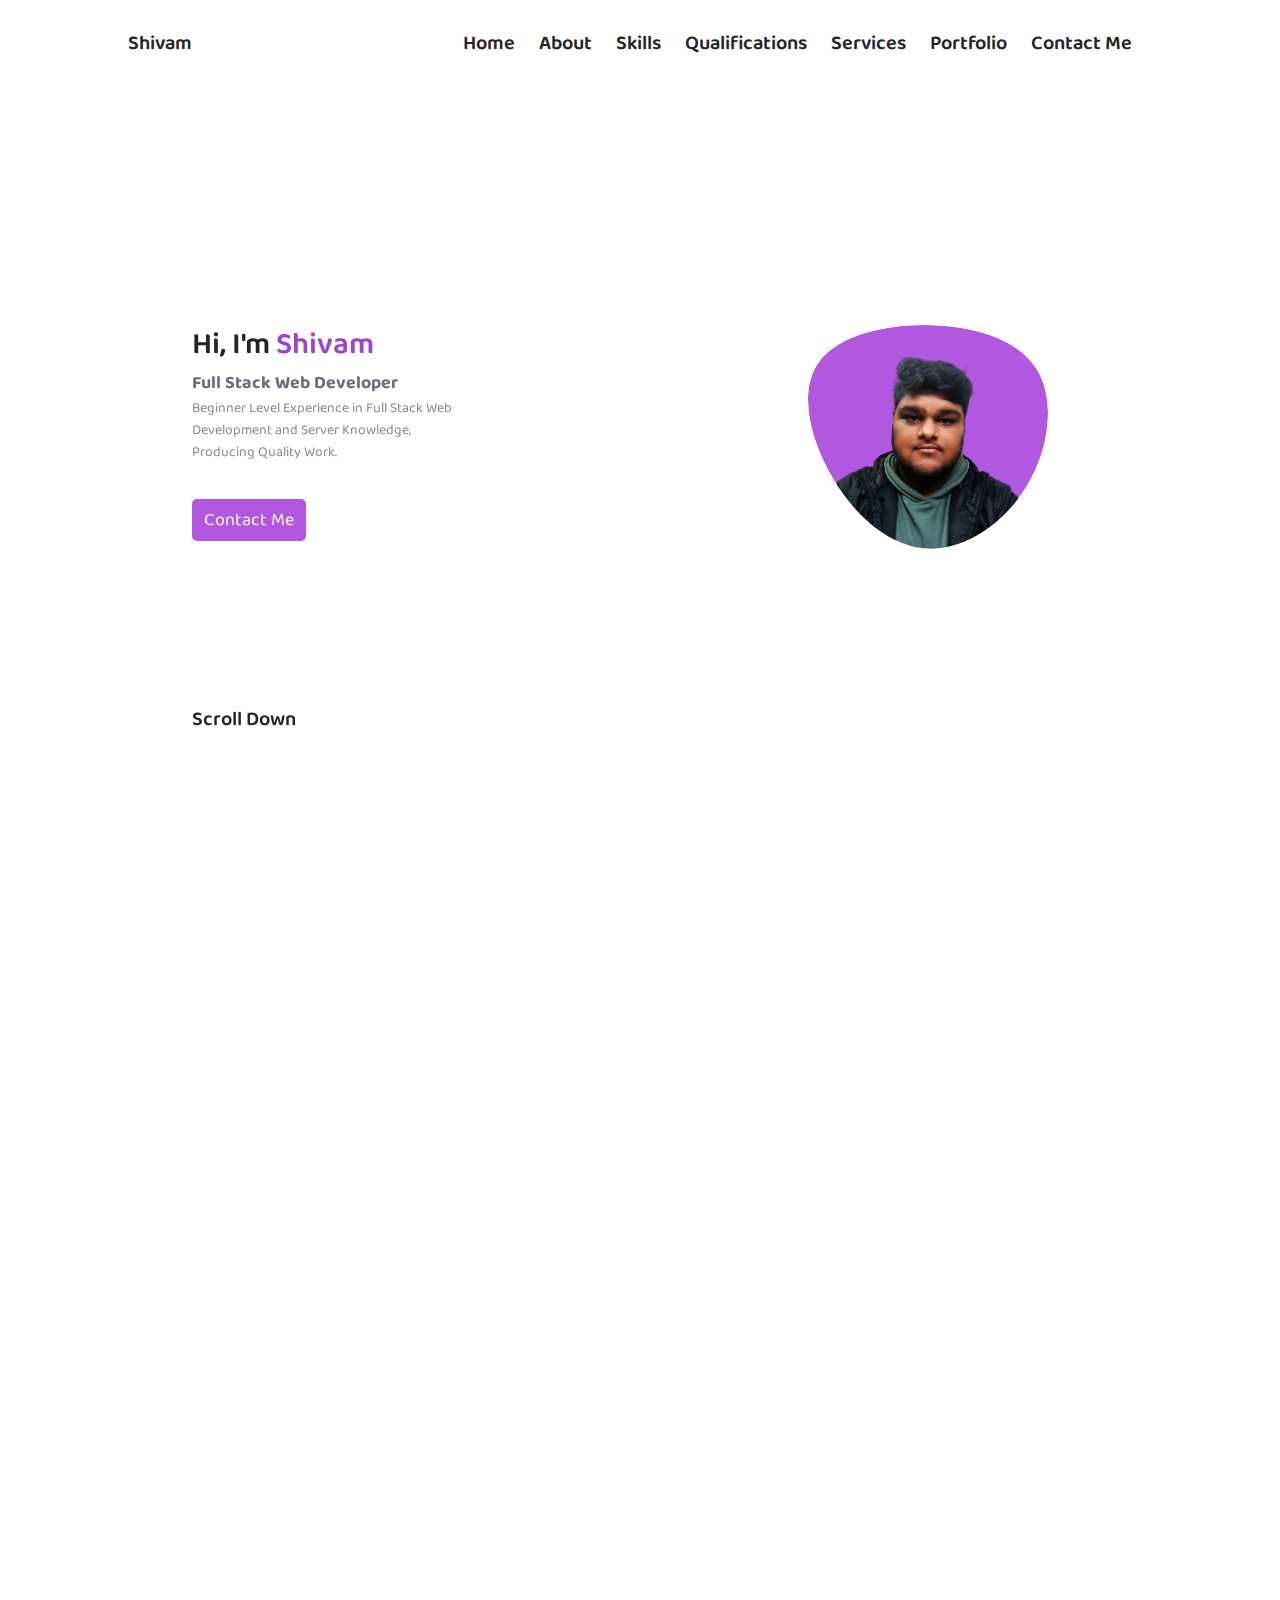
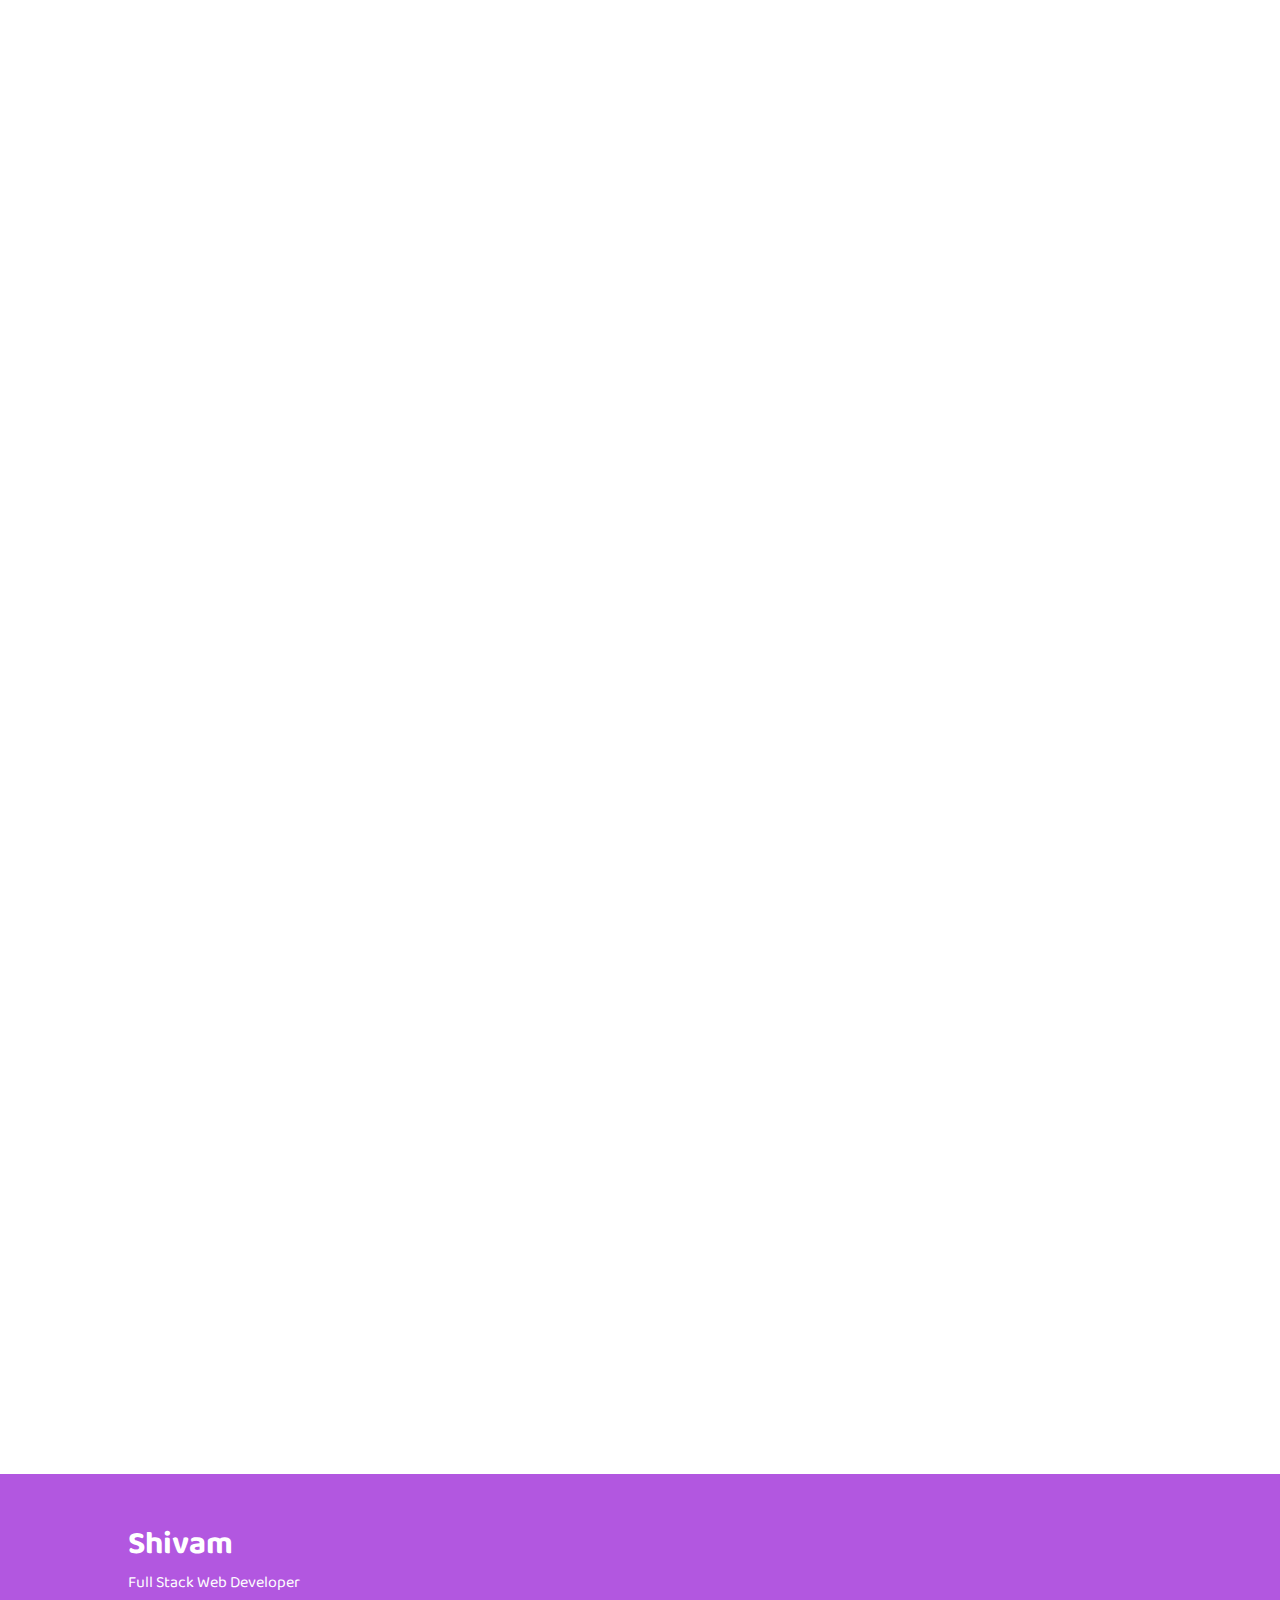
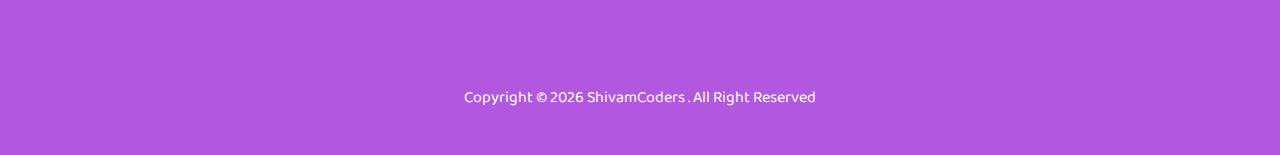
<file: index.html>
<!DOCTYPE html>
<html lang="en">

<head>
    <!-- ***Adding Meta Tags*** -->
    <meta charset="UTF-8">
    <meta http-equiv="X-UA-Compatible" content="IE=edge">
    <meta name="viewport" content="width=device-width, initial-scale=1.0">
    <meta name="description" content="Hey I'm Shivam, Here its my Portfolio Website and I am Happy to share my Work With You ... , And You Got your Work Done at Reasonable Prices..">
    <meta name="keywords" content="shivam singhal, portfolio, shivam portfolio, singhal portfolio, about shivam, about, about portfolio, web developer, web development, html, css, javascript, fronend developer, frontend, backend, backend developer,php, mySql, networking, server, shivam qualifications, contact us shivam , contact,website, business website, create website in free, free website , free domain name, free, offers, free web development course, free course, free webpage, free website making">
    <meta name="author" content="Shivam Singhal">
    <meta name="robots" content="index, follow">

    <!-- ***Adding Google Search Console Link*** -->
    <meta name="google-site-verification" content="Pv49PFOj6vuIgyV_8I42fhQTxQilfFuon0dQHWJ2Krc" />

    <!-- **For Symbols** -->
    <link rel="stylesheet" href="https://unicons.iconscout.com/release/v4.0.0/css/line.css">

    <!-- **For Animation On Scroll** -->
     <link rel="stylesheet" href="https://unpkg.com/aos@next/dist/aos.css" />

    <!-- **For Fonts** -->
    <!-- Font Name -> Baloo 2 & Poppins-->
    <link rel="preconnect" href="https://fonts.googleapis.com">
    <link rel="preconnect" href="https://fonts.gstatic.com" crossorigin>
    <link href="https://fonts.googleapis.com/css2?family=Baloo+2&family=Poppins&display=swap" rel="stylesheet">

    <!-- ***Title*** -->
    <title>Shivam Singhal | Portfolio</title>

    <!-- Link JavaScript For Preloader -->
    <script>
        window.onload = function () {
            document.getElementById('preloader').style.display = "none";
            document.getElementById('nav').className = "";
            document.getElementById('home').className = "";
            document.getElementById('about').className = "";
            document.getElementById('skills').className = "";
            document.getElementById('qualification').className = "";
            document.getElementById('services').className = "";
            document.getElementById('portfolio').className = "";
            document.getElementById('contact_me').className = "";
            document.getElementById('footer').className = "";
        }
    </script>

    <!-- ***Favicon*** -->
    <link rel="shortcut icon" href="assets/favicon.ico" type="image/x-icon">

    <!-- ***Linking CSS*** -->
    <link rel="stylesheet" href="css/style.css">
</head>

<body id="body">
    <!-- Preloader -->
    <div id="preloader"><img src="assets/img/preloader.gif" alt="preloader"></div>

    <!-- ***ViewMore Box*** -->

    <!-- Portfolio Websites -->
    <div class="container-viewmore vis-hide" id="portfolioWeb">
        <div class="box-viewmore">
            <div class="heading-viewmore">
                <div class="heading">
                    <h3>
                        <p>Portfolio</p>
                        <p> Websites</p>
                    </h3>
                </div>
                <div class="close-btn" id="close-btn">
                    <span><i class="uil uil-times"></i></span>
                </div>
            </div>
            <div class="summary-viewmore">
                <p><span><i class="uil uil-check-circle"></i></span> Develop the User Interface.</p>
                <p><span><i class="uil uil-check-circle"></i></span> Fully Functional Wesite.</p>
                <p><span><i class="uil uil-check-circle"></i></span> 3-5 Pages Websites (As per your requirement..)</p>
                <p><span><i class="uil uil-check-circle"></i></span> 1 Year Maintainence Free of Charges</p>
            </div>
        </div>
    </div>

    <!-- E-Commerce Websites -->
    <div class="container-viewmore vis-hide" id="ecomWeb">
        <div class="box-viewmore">
            <div class="heading-viewmore">
                <div class="heading">
                    <h3>
                        <p>E-Commerce</p>
                        <p> Websites</p>
                    </h3>
                </div>
                <div class="close-btn" id="close-btn">
                    <span><i class="uil uil-times"></i></span>
                </div>
            </div>
            <div class="summary-viewmore">
                <p><span><i class="uil uil-check-circle"></i></span> Develop the User Interface.</p>
                <p><span><i class="uil uil-check-circle"></i></span> Fully Functional E-Commercing Websites</p>
                <p><span><i class="uil uil-check-circle"></i></span> Develop the Admin Interface.</p>
                <p><span><i class="uil uil-check-circle"></i></span> 1 Year Maintainence Free of Charges</p>
            </div>
        </div>
    </div>

    <!-- Networking Support -->
    <div class="container-viewmore vis-hide" id="networkSupport">
        <div class="box-viewmore">
            <div class="heading-viewmore">
                <div class="heading">
                    <h3>
                        <p>Technical</p>
                        <p> Support</p>
                    </h3>
                </div>
                <div class="close-btn" id="close-btn">
                    <span><i class="uil uil-times"></i></span>
                </div>
            </div>
            <div class="summary-viewmore">
                <p><span><i class="uil uil-check-circle"></i></span> Any Type of Computer Network Troubleshooting</p>
                <p><span><i class="uil uil-check-circle"></i></span> Connection For Server with Clients</p>
                <p><span><i class="uil uil-check-circle"></i></span> Network Problem Resolving</p>
                <p><span><i class="uil uil-check-circle"></i></span> Online as Well as Offline Support (Offline if
                    Possible)</p>
            </div>
        </div>
    </div>


    <!-- ***Header Starting*** -->
    <header>
        <nav class="hide" id="nav">
            <div class="top-nav">
                <div class="left">
                    <a href="index.html">Shivam</a>
                </div>
                <div class="right">
                    <ul class="web-nav">
                        <li><a href="#body">Home</a></li>
                        <li><a href="#about">About</a></li>
                        <li><a href="#skills">Skills</a></li>
                        <li><a href="#qualification">Qualifications</a></li>
                        <li><a href="#services">Services</a></li>
                        <li><a href="#portfolio">Portfolio</a></li>
                        <li><a href="#contact_me">Contact Me</a></li>
                    </ul>
                    <span><i class="uil uil-moon" id="moon"></i></span>
                    <div class="mobile-nav">
                        <span class="hamBurger" id="hamBurger"><i class="uil uil-list-ui-alt" id="hamIcon"></i></span>
                    </div>
                </div>
            </div>
            <div class="bottom-nav vis-hide-nav" id="bottom-nav">
                <div class="mini-mob-link">
                    <a href="#body">
                        <span><i class="uil uil-estate"></i></span>
                        Home</a>
                </div>
                <div class="mini-mob-link">
                    <a href="#about">
                        <span><i class="uil uil-user"></i></span>
                        About</a>
                </div>
                <div class="mini-mob-link">
                    <a href="#skills">
                        <span><i class="uil uil-file-alt"></i></span>
                        Skills</a>
                </div>
                <div class="mini-mob-link">
                    <a href="#qualification">
                        <span><i class="uil uil-graduation-cap"></i></span>
                        Qualifications</a>
                </div>
                <div class="mini-mob-link">
                    <a href="#services">
                        <span><i class="uil uil-suitcase"></i></span>
                        Services</a>
                </div>
                <div class="mini-mob-link">
                    <a href="#portfolio">
                        <span><i class="uil uil-image"></i></span>
                        Portfolio</a>
                </div>
                <div class="mini-mob-link">
                    <a href="#contact_me">
                        <span><i class="uil uil-message"></i></span>
                        Contact Me</a>
                </div>
            </div>
        </nav>
    </header>

    <!-- ***Sections Starting*** -->

    <!-- First Section -->
    <section class="hide" id="home">
        <div class="container container-home">
            <div class="left-home" data-aos="fade-right">
                <a href="https://www.linkedin.com/in/shivamsinghal160" target="_blank"><span><i
                            class="uil uil-linkedin-alt"></i></span></a>
                <a href="https://www.instagram.com/shivamsinghal160" target="_blank"><span><i
                            class="uil uil-instagram"></i></span></a>
                <a href="https://www.github.com/shivamsinghal160" target="_blank"><span><i
                            class="uil uil-github-alt"></i></span></a>
            </div>
            <div class="which-down-home">
                <div class="middle-home" data-aos="fade-up">
                    <p class="greeting">Hi, I'm <span id="mainName">Shivam</span></p>
                    <h4>Full Stack Web Developer</h4>
                    <p class="summary">Beginner Level Experience in Full Stack Web Development and Server Knowledge, Producing
                        Quality
                        Work.</p>
                    <div class="btn"><a href="#contact_me"> Contact Me <span><i class="uil uil-message"></i></span></a>
                    </div>
                    <div class="scroll-down" id="scroll-down-btn"><a href="#about"><span><i
                                    class="uil uil-mouse-alt"></i></span> Scroll
                            Down<span><i class="uil uil-arrow-down"></i></span></a></div>
                    <div class="back_to_top btn btn-up btn-hide" id="btn-up"><a href="#body"><i
                                class="uil uil-arrow-up"></i></a></div>
                </div>
                <div class="right-home" data-aos="fade-down">
                    <svg class="blob" viewBox="0 0 200 187" xmlns="http://www.w3.org/2000/svg"
                        xmlns:xlink="http://www.w3.org/1999/xlink">
                        <mask id="mask0" mask-type="alpha">
                            <path d="M190.312 36.4879C206.582 62.1187 201.309 102.826 182.328 134.186C163.346 165.547 
                        130.807 187.559 100.226 186.353C69.6454 185.297 41.0228 161.023 21.7403 129.362C2.45775 
                        97.8511 -7.48481 59.1033 6.67581 34.5279C20.9871 10.1032 59.7028 -0.149132 97.9666 
                        0.00163737C136.23 0.303176 174.193 10.857 190.312 36.4879Z" />
                        </mask>
                        <g mask="url(#mask0)">
                            <path d="M190.312 36.4879C206.582 62.1187 201.309 102.826 182.328 134.186C163.346 
                        165.547 130.807 187.559 100.226 186.353C69.6454 185.297 41.0228 161.023 21.7403 
                        129.362C2.45775 97.8511 -7.48481 59.1033 6.67581 34.5279C20.9871 10.1032 59.7028 
                        -0.149132 97.9666 0.00163737C136.23 0.303176 174.193 10.857 190.312 36.4879Z" />
                            <image class="blob_img" x="23.5" y="-20" href="assets/img/blob_img.png" />
                        </g>
                    </svg>
                </div>
            </div>
        </div>
    </section>

    <!-- Second Section -->
    <section class="hide" id="about">
        <div class="container-about container">
            <div class="top-section-part" data-aos="fade-up">
                <h3>About Me</h3>
                <p class="sub-head">My Introduction</p>
            </div>
            <div class="bottom-about">
                <div class="left-bottom-about" data-aos="fade-right">
                    <img class="about-img" src="assets/img/portfolio1.jpg" alt="">
                </div>
                <div class="right-bottom-about" data-aos="fade-up"  data-aos-duration="1000">
                    <p class="about-summary">
                        Full Stack Web Developer, with extensive knowledge and years of experience, working in Web technologies, Delivering Quality work.
                    </p>
                    <div class="about-mini">
                        <div class="left-mini minis">
                            <p class="numberOfYear">01+</p>
                            <p>Years Experience</p>
                        </div>
                        <div class="middle-mini minis">
                            <p class="numberOfYear">03+</p>
                            <p>Completed Projects</p>
                        </div>
                        <div class="right-mini minis">
                            <p class="numberOfYear">--</p>
                            <p>Companies Worked</p>
                        </div>
                    </div>
                    <div class="btn btn-download"><a href="assets/Shivam's Resume.pdf" download>Download CV <span><i
                                    class="uil uil-download-alt"></i></span></a></div>
                </div>
            </div>
        </div>
    </section>

    <!-- Third Section -->
    <section class="hide" id="skills">
        <div class="container-skills container">
            <div class="top-section-part" data-aos="fade-up">
                <h3>Skills</h3>
                <p class="sub-head">My Technical Level</p>
            </div>
            <div class="bottom-skills">
                <div class="skills frontend_skills" data-aos="fade-right">
                    <span><i class="uil uil-brackets-curly skill_icon"></i></span>
                    <div class="skills-type">
                        <div class="upper-part-skill">
                            <div class="subject_skills">
                                <h3> Frontend Developer</h3>
                                <p class="sub-head">More than 1 Years</p>
                            </div>
                            <span class="arrow-down-up">
                                <i class="uil uil-angle-down hide" id="frontend_down"></i> <!-- Down Arrow -->
                                <i class="uil uil-angle-up" id="frontend_up"></i> <!-- Up Arrow -->
                            </span>
                        </div>
                        <div class="skills-name" id="front_skills">
                            <div class="name-percent">
                                <div class="top-skill">
                                    <div class="left-skill">
                                        <h5>HTML</h5>
                                    </div>
                                    <div class="right-skill">
                                        80%
                                    </div>
                                </div>
                                <div class="bottom-skill-percent">
                                    <div class="skill_progress html_progress"></div>
                                </div>
                            </div>
                            <div class="name-percent">
                                <div class="top-skill">
                                    <div class="left-skill">
                                        <h5>CSS</h5>
                                    </div>
                                    <div class="right-skill">
                                        70%
                                    </div>
                                </div>
                                <div class="bottom-skill-percent">
                                    <div class="skill_progress css_progress"></div>
                                </div>
                            </div>
                            <div class="name-percent">
                                <div class="top-skill">
                                    <div class="left-skill">
                                        <h5>JavaScript</h5>
                                    </div>
                                    <div class="right-skill">
                                        75%
                                    </div>
                                </div>
                                <div class="bottom-skill-percent">
                                    <div class="skill_progress javascript_progress"></div>
                                </div>
                            </div>
                            <div class="name-percent">
                                <div class="top-skill">
                                    <div class="left-skill">
                                        <h5>React Js</h5>
                                    </div>
                                    <div class="right-skill">
                                        75%
                                    </div>
                                </div>
                                <div class="bottom-skill-percent">
                                    <div class="skill_progress react_progress"></div>
                                </div>
                            </div>
                        </div>
                    </div>
                </div>
                <div class="skills backend_skills" data-aos="fade-up">
                    <span><i class="uil uil-server-network skill_icon"></i></span>
                    <div class="skills-type">
                        <div class="upper-part-skill">
                            <div class="subject_skills">
                                <h3> Backend Developer</h3>
                                <p class="sub-head">More than 1 Years</p>
                            </div>
                            <span class="arrow-down-up">
                                <i class="uil uil-angle-down" id="backend_down"></i> <!-- Down Arrow -->
                                <i class="uil uil-angle-up hide" id=backend_up></i> <!-- Up Arrow -->
                            </span>
                        </div>
                        <div class="skills-name hide" id="back_skills">
                            <div class="name-percent">
                                <div class="top-skill">
                                    <div class="left-skill">
                                        <h5>MongoDb</h5>
                                    </div>
                                    <div class="right-skill">
                                        80%
                                    </div>
                                </div>
                                <div class="bottom-skill-percent">
                                    <div class="skill_progress mongodb_progress"></div>
                                </div>
                            </div>
                            <div class="name-percent">
                                <div class="top-skill">
                                    <div class="left-skill">
                                        <h5>ExpressJs</h5>
                                    </div>
                                    <div class="right-skill">
                                        65%
                                    </div>
                                </div>
                                <div class="bottom-skill-percent">
                                    <div class="skill_progress expressjs_progress"></div>
                                </div>
                                <div class="name-percent">
                                    <div class="top-skill">
                                        <div class="left-skill">
                                            <h5>NodeJs</h5>
                                        </div>
                                        <div class="right-skill">
                                            70%
                                        </div>
                                    </div>
                                    <div class="bottom-skill-percent">
                                        <div class="skill_progress nodejs_progress"></div>
                                    </div>
                                </div>
                            </div>
                            <div class="name-percent">
                                <div class="top-skill">
                                    <div class="left-skill">
                                        <h5>PHP</h5>
                                    </div>
                                    <div class="right-skill">
                                        60%
                                    </div>
                                </div>
                                <div class="bottom-skill-percent">
                                    <div class="skill_progress php_progress"></div>
                                </div>
                            </div>
                            <div class="name-percent">
                                <div class="top-skill">
                                    <div class="left-skill">
                                        <h5>MySQL</h5>
                                    </div>
                                    <div class="right-skill">
                                        65%
                                    </div>
                                </div>
                                <div class="bottom-skill-percent">
                                    <div class="skill_progress mysql_progress"></div>
                                </div>
                            </div>
                        </div>
                    </div>
                </div>
                <div class="skills technical_skills" data-aos="fade-right">
                    <span><i class="uil uil-laptop skill_icon"></i></span>
                    <div class="skills-type">
                        <div class="upper-part-skill">
                            <div class="subject_skills">
                                <h3>Technical Knowledge</h3>
                                <p class="sub-head">More than 2 Years</p>
                            </div>
                            <span class="arrow-down-up">
                                <i class="uil uil-angle-down" id="technical_down"></i> <!-- Down Arrow -->
                                <i class="uil uil-angle-up hide" id="technical_up"></i> <!-- Up Arrow -->
                            </span>
                        </div>
                        <div class="skills-name hide" id="tech_skills">
                            <!-- <div class="name-percent">
                                <div class="top-skill">
                                    <div class="left-skill">
                                        <h5>Networking</h5>
                                    </div>
                                    <div class="right-skill">
                                        80%
                                    </div>
                                </div>
                                <div class="bottom-skill-percent">
                                    <div class="skill_progress networking_progress"></div>
                                </div>
                            </div> -->
                            <div class="name-percent">
                                <div class="top-skill">
                                    <div class="left-skill">
                                        <h5>Server Support</h5>
                                    </div>
                                    <div class="right-skill">
                                        70%
                                    </div>
                                </div>
                                <div class="bottom-skill-percent">
                                    <div class="skill_progress server_progress"></div>
                                </div>
                            </div>
                        </div>
                    </div>
                </div>
            </div>
        </div>
    </section>

    <!-- Forth Section -->
    <section class="hide" id="qualification">
        <div class="container-qualification container">
            <div class="top-section-part" data-aos="fade-up">
                <h3>Qualifications</h3>
                <p class="sub-head">My Personal Journey</p>
            </div>
            <div class="middle-section-part" data-aos="zoom-in-up">
                <div class="education_head active" id="education"><span><i class="uil uil-graduation-cap">
                        </i></span>Education</div>
                <div class="work_head" id="work"><span><i class="uil uil-suitcase"> </i></span>Work</div>
            </div>
            <div class="bottom-qualification">
                <div class="details_qualification" id="education_detail_summary">
                    <div class="left-qualification">
                        <div class="left-wrap-qualification">
                            <div class="qualification_details right" data-aos="fade-right">
                                <div class="qualification_bundle">
                                    <div class="qualification_name">
                                        Bachelors of Commerce
                                    </div>
                                    <div class="qualification_place">
                                        Agra - RBS College
                                    </div>
                                    <div class="qualification_time">
                                        <span><i class="uil uil-calendar-alt"></i></span>
                                        09/2020 - Present
                                    </div>
                                </div>
                            </div>
                        </div>
                        <div class="left-wrap-qualification">
                            <div class="qualification_details right" data-aos="fade-right">
                                <div class="qualification_bundle">
                                    <div class="qualification_name">
                                        C.B.S.E 10<sup>th</sup> Standard
                                    </div>
                                    <div class="qualification_place">
                                        Agra - St. Andrews Public School
                                    </div>
                                    <div class="qualification_time">
                                        <span><i class="uil uil-calendar-alt"></i></span>
                                        04/2017 - 03/2018
                                    </div>
                                </div>
                            </div>
                        </div>
                    </div>
                    <div class="middle-qualification" data-aos="zoom-in">
                        <div class="rounder"></div>
                        <span class="line"></span>
                        <div class="rounder"></div>
                        <div class="line"></div>
                        <div class="rounder"></div>
                    </div>
                    <div class="right-qualification">
                        <div class="right-wrap-qualification">
                            <div class="qualification_details" data-aos="fade-up">
                                <div class="qualification_bundle ">
                                    <div class="qualification_name">
                                        C.B.S.E 12<sup>th</sup> Standard
                                    </div>
                                    <div class="qualification_place">
                                        Agra - St. Andrews Public School
                                    </div>
                                    <div class="qualification_time">
                                        <span><i class="uil uil-calendar-alt"></i></span>
                                        04/2019 - 05/2020
                                    </div>
                                </div>
                            </div>
                        </div>
                    </div>
                </div>
                <div class="details_qualification hide" id="work_detail_summary">
                    <div class="left-qualification">
                        <div class="left-wrap-qualification">
                            <div class="qualification_details right" data-aos="zoom-in-up">
                                <div class="qualification_bundle">
                                    <div class="qualification_name">
                                        Nishtya Infotech Pvt. Ltd.
                                    </div>
                                    <div class="qualification_place">
                                        <p>Full Stack Developer Internship</p>
                                        <p>New Delhi - Delhi</p>
                                    </div>
                                    <div class="qualification_time">
                                        <span><i class="uil uil-calendar-alt"></i></span>
                                        05/2023 - Present
                                    </div>
                                </div>
                            </div>
                        </div>
                    </div>
                    <div class="middle-qualification">
                        <div class="rounder"></div>
                        <span class="line"></span>
                        <div class="rounder"></div>
                    </div>
                    <div class="right-qualification">
                        <div class="right-wrap-qualification">
                            <div class="qualification_details" data-aos="fade-up">
                                <div class="qualification_bundle">
                                    <div class="qualification_name">
                                        Freelancer
                                    </div>
                                    <div class="qualification_place">
                                        <p>Full Stack Web Developer</p>
                                        <p>Agra - UttarPradesh</p>
                                    </div>
                                    <div class="qualification_time">
                                        <span><i class="uil uil-calendar-alt"></i></span>
                                        12/2020 - 04/2023
                                    </div>
                                </div>
                            </div>
                        </div>
                    </div>
                </div>
            </div>
        </div>
    </section>

    <!-- Fifth Section -->

    <section class="hide" id="services">
        <div class="container-services container">
            <div class="top-section-part services-top-part" data-aos="fade-up">
                <h3>Services</h3>
                <p class="sub-head">What i offer</p>
            </div>
            <div class="middle-section-card">
                <div class="cards" data-aos="fade-right">
                    <span class="service-icon"><i class="uil uil-arrow"></i></span>
                    <h2>Portfolio Websites</h2>
                    <p id="view-portfolio">View More <span><i class="uil uil-arrow-right"></i></span></p>
                </div>
                <div class="cards" data-aos="fade-down">
                    <span class="service-icon"><i class="uil uil-database"></i></span>
                    <h2>E-Commerce Websites</h2>
                    <p id="view-ecom">View More <span><i class="uil uil-arrow-right"></i></span></p>
                </div>
                <div class="cards" data-aos="fade-up">
                    <span class="service-icon"><i class="uil uil-cloud-wifi"></i></span>
                    <h2>Technical Support</h2>
                    <p id="view-network">View More <span><i class="uil uil-arrow-right"></i></span></p>
                </div>
            </div>
        </div>
    </section>

    <!-- Sixth Section -->

    <section class="hide" id="portfolio">
        <div class="container-portfolio container">
            <div class="top-section-part" data-aos="fade-up">
                <h3>Portfolio</h3>
                <p class="sub-head">Most Recent Work</p>
            </div>
            <div class="bottom-section-part">
                <div class="container container-slider">
                    <div class="slider" data-aos="zoom-in">
                        <div class="left-slider">
                            <span><i class="uil uil-angle-left-b" id="left-btn"></i></span>
                        </div>
                        <div class="middle-slider">
                            <div class="portfolio vis-hide-left" id="img1">
                                <div class="website-img">
                                    <img src="assets/img/portfolio1.png" alt="">
                                </div>
                                <div class="website-summary">
                                    <div class="web-head">
                                        iForum Website
                                    </div>
                                    <div class="web-desc">
                                        iForum is the Fully Functional Website with PHP Backend and HTML,CSS & JS
                                        Frondend and all Size display Compatiblity
                                    </div>
                                    <div class="web-btn btn"><a href="https://iforumcoding.000webhostapp.com/"
                                            target="_blank">
                                            Demo <span><i class="uil uil-arrow-right"></i></span></a>
                                    </div>
                                </div>
                            </div>
                            <div class="portfolio" id="img2">
                                <div class="website-img">
                                    <img src="assets/img/portfolio2.png" alt="">
                                </div>
                                <div class="website-summary">
                                    <div class="web-head">
                                        Mehandi Artist Website
                                    </div>
                                    <div class="web-desc">
                                        Mehandi Artist Frontend Website with all Size display Compatiblity...
                                    </div>
                                    <div class="web-btn btn"><a href="http://www.rkmehandiartistagra.com"
                                            target="_blank">
                                            Demo <span><i class="uil uil-arrow-right"></i></span></a>
                                    </div>
                                </div>
                            </div>
                            <div class="portfolio vis-hide-right" id="img3">
                                <div class="website-img">
                                    <img src="assets/img/portfolio3.png" alt="">
                                </div>
                                <div class="website-summary">
                                    <div class="web-head">
                                        NoteBoss - Cloud Based Notes taking App
                                    </div>
                                    <div class="web-desc">
                                        NoteBoss is an Notes taking App which stores your valuable notes on cloud which can accessible from anywhere as your convenience...
                                    </div>
                                    <div class="web-btn btn"><a href="https://noteboss.netlify.app/" target="_blank">
                                            Demo <span><i class="uil uil-arrow-right"></i></span></a>
                                    </div>
                                </div>
                            </div>
                        </div>
                        <div class="right-slider">
                            <span><i class="uil uil-angle-right-b" id="right-btn"></i></span>
                        </div>
                    </div>
                </div>
            </div>
        </div>
    </section>

    <!-- Seventh Section -->
    <section class="hide" id="contact_me">
        <div class="container-contact container">
            <div class="top-section-part" data-aos="fade-up">
                <h3>Contact Me</h3>
                <p class="sub-head">Get in Touch</p>
            </div>
            <div class="bottom-contact">
                <div class="left-contact" data-aos="fade-right">
                    <div class="sub-contact-details">
                        <a href="tel:+917983772647"><span><i class="uil uil-phone"></i></span></a>
                        <div class="call">
                            <h3>Call Me</h3>
                            <a href="tel:+917983772647">+91 7983-77-2647</a>
                        </div>
                    </div>
                    <div class="sub-contact-details">
                        <a href="mailto:shivamsinghal160@gmail.com"><span><i class="uil uil-envelope"></i></span></a>
                        <div class="email">
                            <h3>Email</h3>
                            <a href="mailto:shivamsinghal160@gmail.com">shivamsinghal160@gmail.com</a>
                        </div>
                    </div>
                    <div class="sub-contact-details">
                        <a href="https://www.google.com/maps/dir/27.2333849,78.0309535/Karmyogi+Enclave,+Phase+2,+Kamla+Nagar,+Agra,+Uttar+Pradesh/@27.229193,78.0232702,16z/data=!3m1!4b1!4m9!4m8!1m1!4e1!1m5!1m1!1s0x39747a0138b3280d:0x1c3ba2a2006bbeab!2m2!1d78.0245331!2d27.2263172"
                            target="_blank"><span><i class="uil uil-map-marker"></i></span></a>
                        <div class="location">
                            <h3>Location</h3>
                            <a href="https://www.google.com/maps/dir/27.2333849,78.0309535/Karmyogi+Enclave,+Phase+2,+Kamla+Nagar,+Agra,+Uttar+Pradesh/@27.229193,78.0232702,16z/data=!3m1!4b1!4m9!4m8!1m1!4e1!1m5!1m1!1s0x39747a0138b3280d:0x1c3ba2a2006bbeab!2m2!1d78.0245331!2d27.2263172"
                                target="_blank">Karmyogi Enclave, Agra - 282005</a>
                        </div>
                    </div>
                </div>
                <div class="right-contact" data-aos="fade-up">
                    <form action="" class="form" id="form"
                        action="https://script.google.com/macros/s/AKfycbxsmAUN2qUsc1hY6pUUcEQuzy9oKNpZNzTzU9tbD1Xgac6LQoA/exec"
                        method="POST" autocomplete="off" name="form">
                        <div class="first-line">
                            <input type="text" name="first_name" placeholder="First Name" required>
                            <input type="text" name="last_name" placeholder="Last Name">
                        </div>
                        <div class="second-line">
                            <input type="email" name="email" placeholder="E-Mail Address" required>
                            <input type="text" name="mobile" id="mobile" placeholder="Mobile Number" minlength="10"
                                maxlength="10" required="">
                        </div>
                        <div class="third-line">
                            <textarea name="message" name="message" cols="30" rows="5"
                                placeholder="Enter Your Message"></textarea>
                        </div>
                        <button type="submit" name="submit" class="btn">Send Message <span><i
                                    class="uil uil-message"></i></span></button>
                    </form>
                    <div class="alert btn btn-alert vis-hide" id="alert">
                        <div class="sent-alert"><span><i class="uil uil-check-circle"></i></span> Sent Message
                            Successfully... </div>
                        <div class="close" id="close-alert"><span><i class="uil uil-times"></i></span></div>
                    </div>
                </div>
            </div>
        </div>
    </section>

    <!-- ***Footer Starting*** -->
    <footer class="hide" id="footer">
        <div class="top-footer">
            <div class="left-footer">
                <h1>Shivam</h1>
                <p>Full Stack Web Developer</p>
            </div>
            <div class="right-footer">
                <a href="https://www.facebook.com/shivamsinghal160" target="_blank"><span><i
                            class="uil uil-facebook-f"></i></span></a>
                <a href="https://www.instagram.com/shivamsinghal160/" target="_blank"><span><i
                            class="uil uil-instagram"></i></span></a>
                <a href="https://www.twitter.com/shivam151201" target="_blank"><span><i
                            class="uil uil-twitter-alt"></i></span></a>
            </div>
        </div>
        <div class="bottom-footer">
            Copyright
            &copy;
            <script>document.write(new Date().getFullYear());</script> ShivamCoders <i class="uil uil-brackets-curly"></i> . All Right Reserved
        </div>
    </footer>
</body>

<!-- link JS -->
<script src="js/main.js"></script>

<!-- link JS for Animation on Scroll -->
<script src="https://unpkg.com/aos@next/dist/aos.js"></script>
<script>
  AOS.init();
</script>

</html>
</file>
<file: css/style.css>
/* ***CSS Reseting*** */

* {
    margin: 0;
    padding: 0;
    scroll-behavior: smooth;
    font-family: 'Baloo 2','Poppins', sans-serif;
    outline: none;
}

section {
    margin: 0 10vw;
}

/* Scroll Bar CSS */
/* width */
::-webkit-scrollbar {
    display: none;
  }

/* Universal CSS */

a:visited {
    color: inherit;
}

a {
    text-decoration: none;
    color:white;
}

.right {
    text-align: right;
}

.center {
    text-align: center;
}

.left {
    text-align: left;
}

.btn-show {
    opacity: 1;
}

.btn-hide {
    opacity: 0;
}

.hide {
    display: none !important;
    display: none !important;
}

.vis-hide {
    height: 0 !important;
    opacity: 0 !important;
    transform: translateY(-5vh) !important;
}

.vis-hide-nav {
    height: 0 !important;
    opacity: 0 !important;
    transform: translateY(-40vh) !important;
}

.boxShadow {
    box-shadow: 0 0 10px 0 var(--first-color-lighter);
}

.active {
    color: var(--first-color) !important;
    box-shadow: 1px 1px 10px 0px var(--first-color-lighter) !important;
}

.firstColor{
    color: var(--first-color);
}


/* ***VARIABLES CSS*** */
:root {
    --header-height: 3rem;

    /* ***Colors*** */
    /* Change favorite color */
    --hue-color: 280;
    /*Purple 250 - Mild Purple 280 - Green 142 - Blue 230 - Pink 340*/

    /* HSL color mode */
    --first-color: hsl(var(--hue-color), 69%, 61%);
    --first-color-second: hsl(var(--hue-color), 69%, 61%);
    --first-color-alt: hsl(var(--hue-color), 57%, 53%);
    --first-color-lighter: hsl(var(--hue-color), 92%, 85%);
    --title-color: hsl(var(--hue-color), 8%, 15%);
    --text-color: hsl(var(--hue-color), 8%, 45%);
    --span-color: hsl(var(--hue-color), 8%, 15%);
    --text-color-light: hsl(var(--hue-color), 8%, 55%);
    --input-color: hsl(var(--hue-color), 70%, 96%);
    --body-color: hsl(var(--hue-color), 60%, 100%);
    --container-color: #fff;
    --scroll-bar-color: hsl(var(--hue-color), 12%, 90%);
    --scroll-thumb-color: hsl(var(--hue-color), 12%, 80%);
    --viewmore-transparent: hsla(var(--hue-color), 8%, 75%, 35%);

    /* ***Font and typography*** */
    /* --body-font: 'Poppins', sans-serif; */

    /* .5rem = 8px, 1rem = 16px, 1.5rem = 24px ... */
    --big-font-size: 2rem;
    --h1-font-size: 1.5rem;
    --h2-font-size: 1.25rem;
    --h3-font-size: 1.20rem;
    --h4-font-size: 1.010rem;
    --normal-font-size: .938rem;
    --small-font-size: .813rem;
    --smaller-font-size: .75rem;

    /* ***Font weight *** */
    --font-medium: 500;
    --font-semi-bold: 600;

    /* ***Margenes Bottom *** */
    /* .25rem = 4px, .5rem = 8px, .75rem = 12px ... */
    --mb-0-25: .25rem;
    --mb-0-5: .5rem;
    --mb-0-75: .75rem;
    --mb-1: 1rem;
    --mb-1-5: 1.5rem;
    --mb-2: 2rem;
    --mb-2-5: 2.5rem;
    --mb-3: 3rem;

    /* ***z index *** */
    --z-tooltip: 10;
    --z-fixed: 100;
    --z-modal: 1000;
}

/* ***Font size for large devices*** */
@media screen and (min-width: 968px) {
    :root {
        --big-font-size: 3rem;
        --h1-font-size: 1.9rem;
        --h2-font-size: 1.5rem;
        --h3-font-size: 1.25rem;
        --h4-font-size: 1.12rem;
        --normal-font-size: 1rem;
        --small-font-size: .875rem;
        --smaller-font-size: .813rem;
    }
}

/* ****Dark Theme CSS**** */

body{
    background-color: var(--body-color);
}

body.dark-theme{
    --first-color-second: hsl(var(--hue-color), 69%, 4%);
    --title-color: hsl(var(--hue-color), 8%, 97%);
    --text-color: hsl(var(--hue-color), 8%, 97%);
    --span-color: hsl(var(--hue-color), 8%, 75%);
    --input-color: hsl(var(--hue-color), 70%, 8%);
    --body-color: hsl(var(--hue-color), 60%, 6%);
    --container-color: hsl(var(--hue-color), 60%, 7%);;
    --viewmore-transparent: hsla(var(--hue-color), 8%, 2%, 35%);
}

/* Preloader CSS */

#preloader{
    display: flex;
    justify-content:center;
    align-items:center;
    height:100vh;
}

#preloader img{
    width:80px;
} 

/* ***Header CSS*** */

.uil::before{
    font-weight:var(--font-semi-bold);
}

header {
    position: sticky;
    top: 0px;
    z-index: var(--z-fixed);
}

.mobile-nav,.bottom-nav{
    display: none;
}

nav{
    background-color: var(--body-color);
    padding: 3vh 10vw;
    margin: 0 0 5vh 0;
}

.top-nav{
    display: flex;
    justify-content: space-between;
    background-color: var(--body-color);
    color: var(--title-color);
    font-weight: var(--font-semi-bold);
    font-size: var(--h3-font-size);
    /* border-bottom: 1px var(--text-color) solid; */
    z-index: var(--z-fixed);
    transition: transform 0.2s ease-in-out, opacity 0.2s ease-in-out;

}

.right{
    display: flex;
}


nav ul {
    list-style: none;
}

nav li {
    display: inline-block;
    padding: 0 10px;
}

nav a {
    text-decoration: none;
    color: var(--title-color);
}

nav a:hover,
nav span:hover {
    color: var(--first-color);
}


nav span {
    cursor: pointer;
    padding: 0 5px;
}

nav .uil::before{
    font-weight: var(--font-semi-bold);
}

/* Sections CSS */

/* ****Home Section CSS**** */

.container-home {
    display: flex;
    height: 88vh;
    overflow: hidden;
}

.left-home {
    width: 5vw;
    font-size: var(--h3-font-size);
    display: flex;
    flex-direction: column;
    justify-content: center;
    /* align-items: flex-end; */
    margin: 0 3vw 20vh 0;
}

.left-home a {
    color: var(--span-color);
}

.left-home span:hover {
    cursor: pointer;
    color: var(--first-color);
}
.left-home .uil::before{
    font-weight: var(--normal-font-size);
}

.which-down-home{
    display: flex;
}

.middle-home {
    width: 40vw;
    display: flex;
    flex-direction: column;
    justify-content: center;
}

.greeting {
    font-size: var(--h1-font-size);
    color: var(--title-color);
    font-weight: var(--font-semi-bold);
}

#mainName{
    color: var(--first-color-alt);
}

h4 {
    color: var(--text-color);
    font-size: var(--h4-font-size);
}

.summary {
    color: var(--text-color-light);
    font-weight: 200;
    width: 22vw;
    font-size: var(--small-font-size);
}

.btn {
    padding: 5px 10px;
    border: 2px var(--first-color) solid;
    color: white;
    font-size: var(--h4-font-size);
    background-color: var(--first-color);
    width: fit-content;
    border-radius: 5px;
    text-align: center;
    margin: 4vh 0;
    cursor: pointer;
    transition: all 0.2s ease-in-out;
}

.btn:hover {
    background-color: var(--first-color-alt);
    transform: translateX(0.5vw);
}

.scroll-down {
    font-size: var(--h3-font-size);
    font-weight: var(--font-semi-bold);
    margin: 14vh 0 0 0;
    cursor: pointer;
    width: 45%;
    transition: all 0.3s ease-in-out;
    opacity: 1;
}

.scroll-down a {
    color: var(--title-color);
}

.scroll-down:hover {
    transform: translateY(1.5vh);
}

.scroll-down a:hover{
    color: var(--first-color);
}

.back_to_top {
    position: fixed;
    font-size: var(--h2-font-size);
    bottom: 7vh;
    right: 4vw;
}

.btn-up {
    padding: 0 0.6vw;
    transition: all 0.5s ease-in-out;
}

.btn-up:hover {
    transform: translateY(-1vh);
}

.right-home {
    width: 35vw;
    display: flex;
    justify-content: center;
    align-items: center;
}

.blob {
    width: 15rem;
    padding: 0 0 20vh 0;
    fill: var(--first-color);
    z-index: -2;
}

.blob_img {
    width: 10rem;
}

/* ****About Section CSS**** */

.container-about {
    display: flex;
    flex-direction: column;
    justify-content: center;
    align-items: center;
    margin: 8vh 0 8vh 0;
    padding-top: 5vh;
}

.top-section-part h3 {
    font-size: var(--h1-font-size);
    text-align: center;
    color: var(--title-color);
}

.top-section-part p {
    font-size: var(--normal-font-size);
    color: var(--text-color-light);
}

.bottom-about {
    display: flex;
    flex-direction: row;
    margin: 10vh 0;
    justify-content: space-between;
}

.about-img {
    width: 410px;
    border-radius: 5px;
    margin-right: 10vw;
}

.right-bottom-about {
    width: 30vw;
    display: flex;
    flex-direction: column  ;
    justify-content: center;
    align-items: center;
    margin-top: 2vh;
}

.about-summary {
    font-size: var(--normal-font-size);
    color: var(--text-color);
    width: 80%;
    text-align: center;
}

.about-mini {
    display: flex;
    justify-content: space-evenly;
    color: var(--title-color);
}

.minis {
    width: 30%;
    text-align: center;
    margin: 3vh 3vw 0 3vw;
}

.numberOfYear {
    font-weight: var(--font-semi-bold);
    font-size: var(--h3-font-size);
}

.btn-download {
    width: fit-content;
}

.btn-download a{
    color: white;
}

.btn-download:hover {
    transform: translateY(1vh);
}

/* ****Skills Section CSS**** */

.container-skills {
    display: flex;
    flex-direction: column;
    justify-content: center;
    align-items: center;
    padding-top: 5vh;
}

.top-section-part {
    margin: 10vh 0;
    text-align: center;
}

.bottom-skills {
    display: flex;
    flex-wrap: wrap;
    justify-content: left;
}

.skills {
    display: flex;
    width: 30vw;
    min-width: 400px;
    margin: 5vh 4vw;
    justify-content: center;
    color: var(--title-color);
}

.skills > span{
    color: var(--first-color);
}

.skills .uil::before{
    font-weight: var(--normal-font-size);
}

.skills-name {
    height: auto;
    opacity: 1;
    transform: translateY(0);
    transition: visibility 0.8s ease-in-out, opacity 0.2s ease-in-out, transform 0.5s ease-in-out;
    color: var(--title-color);
}

.skills-type {
    width: 30vw;
    min-width: 400px;
}

.skills-type span {
    font-size: var(--h1-font-size);
    transition: all 0.2s ease-in-out;
}

.skills-type span:hover {
    color: var(--first-color);
    cursor: pointer;
}


.skill_icon {
    font-size: var(--h1-font-size);
    margin: 0 1vw;
}

.upper-part-skill {
    display: flex;
    justify-content: space-between;
    align-items: center;
    margin-bottom: 5vh;
}

.left-skill {
    font-size: var(--h3-font-size);
}

.sub-head {
    color: var(--text-color-light);
}

.top-skill {
    display: flex;
    justify-content: space-between;
    margin: 4vh 0 1vh 0;
    width: 25vw;
    min-width: 370px;
}

.bottom-skill-percent {
    width: 25vw;
    min-width: 370px;
    height: 5px;
    border-radius: 3px;
    background-color: var(--text-color-light);
}

.skill_progress {
    height: 100%;
    border-radius: 3px;
    background-color: var(--first-color);
}



/* Progress Meter for Skills */

.html_progress {
    width: 80%;
}

.css_progress {
    width: 70%;
}

.javascript_progress {
    width: 75%;
}

.react_progress {
    width: 75%;
}

.nodejs_progress {
    width: 70%;
}

.mongodb_progress {
    width: 80%;
}

.expressjs_progress {
    width: 65%;
}

.php_progress {
    width: 60%;
}

.mysql_progress {
    width: 65%;
}

.networking_progress {
    width: 80%;
}

.server_progress {
    width: 70%;
}

/* ****Qualification Section CSS**** */

.container-qualification {
    display: flex;
    flex-direction: column;
    justify-content: center;
    align-items: center;
    padding-top: 40vh;
    margin-top: 100px;
    height: 500px;
}

.right-qualification{
    margin-top: 120px;
}

.middle-section-part {
    display: flex;
    justify-content: space-between;
    align-items: center;
    min-width: 300px;
    width: 20vh;
    font-size: var(--h3-font-size);
    margin: 3vh 2vw;
    font-weight: var(--font-semi-bold);
}

.middle-section-part div {
    cursor: pointer;
    width: fit-content;
    padding: 4px 20px;
    /* border: 1px solid var(--first-color); */
    border-radius: 3px;
    box-shadow: 2px 2px 13px 0px var(--first-color-lighter);
    transition: all 0.3s ease-in-out;
    color: var(--title-color);
}

.middle-section-part div:hover {
    color: var(--first-color);
    box-shadow: 2px 2px 10px 0px var(--first-color-lighter);

}

.rounder {
    height: 20px;
    width: 20px;
    border-radius: 20px;
    background-color: var(--first-color);
    margin: 1px 0 0 0;
}

.line {
    height: 90px;
    border: 1px solid var(--first-color);
    display: inline-block;
    color: var(--first-color);
    background-color: var(--first-color);
    transform: translate(9px, 3px);
}

.bottom-qualification {
    /* width: 40vw; */
    width: 600px;
    margin: 5vh 0;
}

.details_qualification {
    display: flex;
    justify-content: space-evenly;
}

.left-wrap-qualification {
    margin: 0 0 157px 0;
}

.right-wrap-qualification {
    /* margin: 120px 0 157px 0 */
    margin-bottom: 157px;
}

.qualification_name {
    font-size: var(--h4-font-size);
    font-weight: var(--font-semi-bold);
    color: var(--title-color);
}

.qualification_place,
.qualification_time {
    color: var(--text-color-light);
}

.qualification_details{
    justify-content: flex-end;
}

/* ****Services & Portfolio CSS**** */

.services-top-part {
    padding-top: 15vh;
}

.middle-section-card {
    display: flex;
    justify-content: center;
    flex-wrap: wrap;
    color: var(--title-color);
}

.cards {
    display: flex;
    flex-direction: column;
    justify-content: flex-end;
    height: 200px;
    width: 140px;
    margin: 30px 20px;
    padding: 35px 50px;
    box-shadow: 1px 2px 5px var(--first-color-lighter);
}

.cards:hover {
    box-shadow: 1px 2px 10px var(--first-color-lighter);
}

.service-icon {
    font-size: var(--h1-font-size);
    color: var(--first-color);
}

.service-icon .uil::before {
    font-weight: var(--font-medium) !important;
}

.cards p {
    color: var(--first-color);
    padding: 10px 0;
    cursor: pointer;
    transform: translateX(0px);
    transition: all 0.3s ease-in-out;
    font-size: var(--normal-font-size);
    font-weight: var(--font-semi-bold)
}

.cards p:hover {
    transform: translateX(5px);
}

/* ***Services_ViewMore CSS*** */

.container-viewmore {
    position: fixed;
    top: 0;
    display: flex;
    justify-content: center;
    align-items: center;
    background-color: var(--viewmore-transparent);
    height: 100vh;
    width: 100vw;
    z-index: 300;
    overflow: hidden;
    opacity: 1;
    transition: opacity 0.3s ease-in-out, transform 0s;
}

.box-viewmore {
    height: fit-content;
    width: 40vw;
    background-color: var(--container-color);
    border-radius: 10px;
}

.heading-viewmore {
    display: flex;
    justify-content: space-between;
    margin: 4vh 2vw;
    font-size: var(--h3-font-size);
    color: var(--title-color);
}


.heading-viewmore span {
    font-size: var(--h2-font-size);
    cursor: pointer;
}

.uil-check-circle{
    color: var(--first-color);
}

.summary-viewmore {
    margin: 4vh 2vw;
}

.summary-viewmore p {
    margin: 2vh 0;
    color: var(--text-color);
    font-size: var(--h4-font-size);
}


/* Portfolio */

.container-portfolio{
    padding: 5vh 0;
}

/* ***Portfolio SLIDER*** */
.vis-hide-right{
    opacity: 0 !important;
    transform: translateX(-187vw) !important;
    width: 0 !important;
    visibility: hidden;
}

.vis-hide-left{
    opacity: 0 !important;
    transform: translateX(162vw) !important;
    visibility: hidden;
    width: 0 !important;
}

.container-slider{
    display: flex;
    justify-content: center;
    align-items: center;
    overflow: hidden;
    /* height: 450px; */
    /* flex-wrap: wrap; */
}

.slider{
    display: flex;
    justify-content: center;
    align-items: center;
    /* flex-wrap: wrap; */
    /* height: 60vh; */
    width: fit-content;
}

.left-slider,
.right-slider{
    font-size: 4rem;
    padding: 0 3vw;
    color: var(--span-color);
    cursor: pointer;
}

.left-slider:hover,
.right-slider:hover{
    color: var(--first-color);
}

.portfolio{
    display: flex;
    justify-content: space-between;
    align-items: center;
    /* flex-wrap: wrap; */
    opacity: 1;
    width: 60vw;
    height: fit-content;
    transform: translateX(0);
    transition: transform 0.5s ease-in-out, opacity 0.5s ease-in-out;
}

.middle-slider img{
    width: 28vw;
    min-width: 250px;
    height: 35vh;
    min-height: 200px ;
    border-radius: 10px;
    /* box-shadow: 1px 2px 5px var(--first-color-lighter); */
    margin: 0 2vw;
}

.middle-slider{
    display: flex;
    justify-content: center;
    align-items: center;
    height: 60vh;
}

.website-summary{
    margin: 0 4vw;
}

.web-head{
    font-size: var(--h2-font-size);
    font-weight: var(--font-semi-bold);
    margin: 10px 0;
    color: var(--title-color);
}

.web-desc{
    color: var(--text-color);
}

/* ***Contact Me CSS*** */

.container-contact{
    padding-top: 5vh;
}

.bottom-contact{
    display: flex;
    justify-content: center;
    align-items: center;
    margin: 5vh 0vw;
    /* flex-wrap: wrap-reverse; */
}

.left-contact{
    margin: 0 5vw 15vh 0 ;
}

.sub-contact-details{
    display: flex;
    /* justify-content: center; */
    align-items: center;
    margin: 4vh 0;
    font-size: var(--h4-font-size);
    color: var(--title-color);
}

.sub-contact-details span{
    margin: 0 2vw;
    font-size: var(--h1-font-size);
    color: var(--first-color);
}
.sub-contact-details span:hover{
   color: var(--first-color-lighter);
   cursor: pointer;
}

.left-contact a{
    color: var(--text-color-light);
}

.right-contact{
    margin: 4vh 3vw 0 0;
}

.form input,textarea{
    width: 18.5vw;
    background-color: var(--input-color);
    padding: 1.5vh 2vw;
    margin: 1vh 0.5vw 0 0;
    color: var(--first-color);
    outline: none;
    border-radius: 5px;
    border: 1px solid var(--input-color);
    font-size: var(--h4-font-size);
    font-weight: var(--font-semi-bold);
}

.form textarea{
    width: 42.5vw;
}

.btn-alert{
    width: 460px;
    display: flex;
    justify-content: space-between;
}

.sent-alert .uil-check-circle{
    color: white !important;
}

.btn-alert:hover{
    transform: translateX(0) !important;
    background-color: var(--first-color);
}


footer{
    padding: 5vh 10vw;
    background-color: var(--first-color-second);
    color: white;
}

.left-footer{
    width: 50vw;
}

.top-footer{
    display: flex;
    justify-content: space-between;
    align-items: center;
}

.right-footer{
    font-size: var(--h3-font-size);
}

.right-footer span{
    padding: 0 1vw;
    transition: all 0.2s ease-in-out;
}

.right-footer span:hover{
    color: var(--first-color-lighter);
    cursor: pointer;
}

.bottom-footer{
    margin: 10vh 0 0 0;
    text-align: center;
}

/* CSS Media Query For Above 1400px Width-Device */
@media screen and (min-width: 1400px){
    .blob{
        width:18rem;
    }
}

/* CSS Media Query For Below 1100px Width-Device */
@media screen and (max-width: 1100px) {
    .web-nav{
        display: none;
    }

    nav{
        padding: 3vh 10vw 2vh 10vw;
    }
    
    .mobile-nav{
        display: block;
    }

    .bottom-nav{
        display: flex;
        justify-content: space-evenly;
        flex-wrap: wrap;
        transition: opacity 0.2s ease-in-out, transform 0.5s ease-in-out;
    }

    .mini-mob-link{
        margin: 3vh 2vw;
        color: var(--title-color);
    }

    .bottom-skills{
        justify-content: center;
    }

}

/* CSS Media Query for Below 900px Width-Devices */
@media screen and (max-width: 900px) {
    /* Universal */
    .btn{
        margin:2vh 0;
    }

    /* Home  */
    .container-home{
        height: 81vh;
        justify-content: space-between;
        margin: 0 4vw;
    }

    .blob{
        padding: 0;
        margin-bottom: 7vh;
    }

    .left-home{
        font-size: var(--h2-font-size);
    }

    .right-home{
        width: 55vw;
    }

    .summary{
        width: 45vw;
    }

    .which-down-home{
        justify-content: center;
        align-items: center;
        flex-direction: column-reverse;
        padding-right: 15vw;
    }

    .scroll-down{
        display: none;
    }

    /* About */
    .top-section-part{
        margin: 6vh 0;
    }
    .bottom-about{
        flex-direction: column;
        justify-content: center;
        align-items: center;
        margin:4vh 0;
    }

    .about-img{
        width: 300px;
        margin:0;
    }

    .btn-download {
        width: 115px;
    }

    .about-summary{
        width: 250px;
    }

    /* Skills */
    .skills{
        width: 80vw;
        min-width: 10px;
    }

    .skills-type{
        width: 70vw;
        min-width: 10px;
    }

    .top-skill,.bottom-skill-percent{
        width: 55vw;
        min-width: 10px;
    }

    /* Qualifications */
    .container-qualification{
        /* margin-top: 250px; */
        padding-top: 300px;
        height: 900px;
    }

    .qualification_name,.qualification_place,.qualification_time{
        width: 100px;
    }

    .details_qualification{
        justify-content: center;
    }

    .left-qualification{
        padding-right:3vw;

    }

    .right-qualification{
        padding-left:3vw;
        margin-top: 210px;
    }

    .right-wrap-qualification{
        margin-bottom: 262px;
    }

    .bottom-qualification{
        width: 80vw;
    }

    .left-wrap-qualification{
        margin-bottom:213px;
    }

    .line{
        height: 180px;
    }

    /* Services */
    .cards{
        height: 180px;
        width: 110px;
    }

    /* Portfolio */
    .middle-slider{
        height: 80vh;
        width: 50vw;
    }
    
    .portfolio{
        flex-direction: column;
    }

    .middle-slider img{
        min-height: 10px;
        min-width: 10px;
        height: 20vh;
        width: 50vw;
    }

    .website-summary{
        width: 50vw;
    }

    .left-slider,.right-slider{
        font-size: 3rem;
        padding:0 3vw;
    }

    /* ContactMe */
    .bottom-contact{
        flex-direction: column;
    }

    .right-contact{
        margin:0;
        display: flex;
        flex-direction: column;
        justify-content: center;
        align-items: center;
    }

    .sub-contact-details span{
        margin: 0 6vw;
    }

    .form input{
        width: 30vw;
        max-width: none;
    }

    .form textarea{
        width: 65vw;
        max-width: none;
    }

    .left-contact{
        margin:0 0 5vh 0 ;
    }

    .btn-alert{
        width: 70vw;
    }


    /* footer */

    /* ViewMore */
    .box-viewmore{
        width: 80vw;
    }

}
</file>
